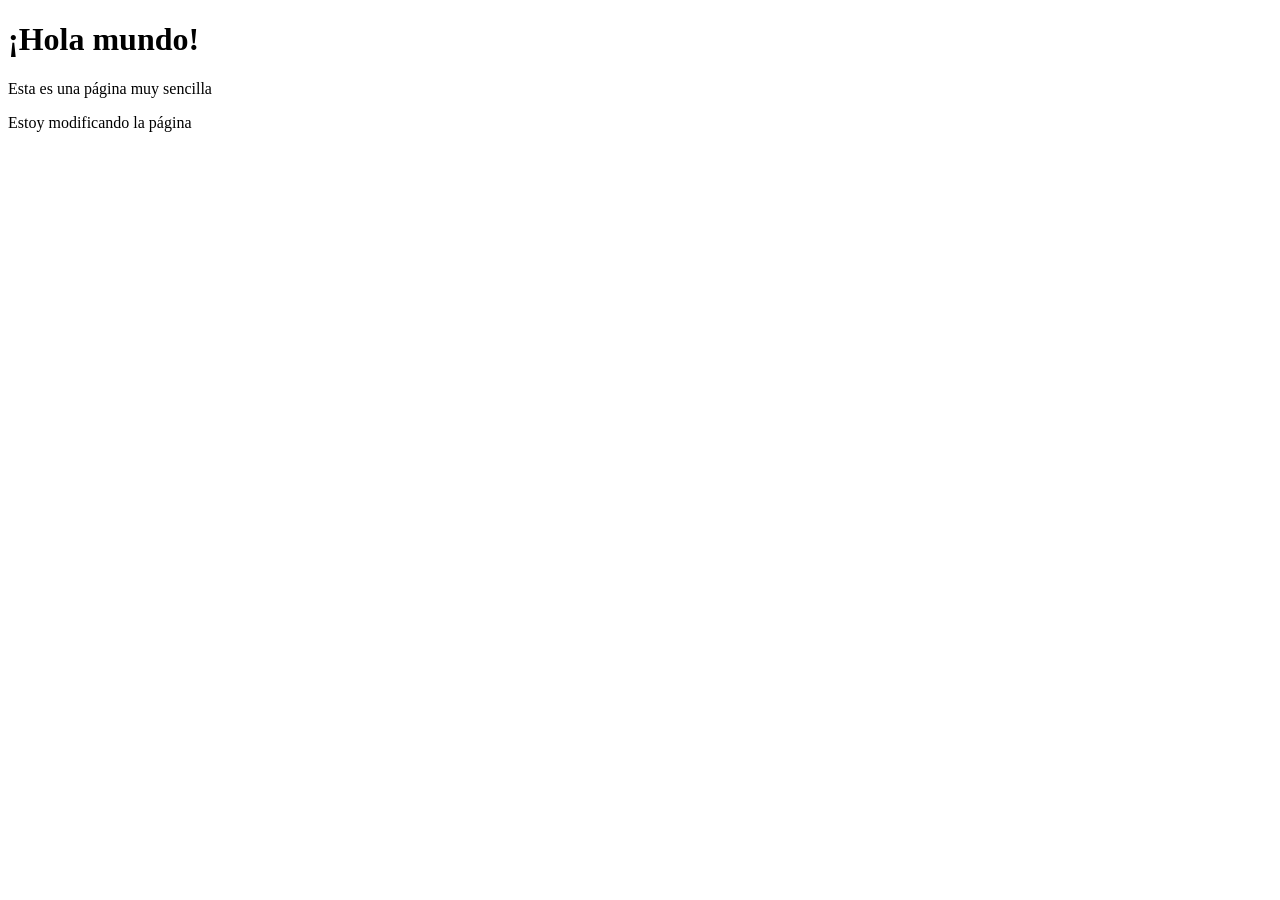
<file: index.html>
<!DOCTYPE html>
<html lang="es">
<head>
  <meta charset="UTF-8" />
  <meta name="viewport" content="width=device-width, initial-scale=1.0" />
  <title>Mi página web</title>
</head>
<body>
  <h1>¡Hola mundo!</h1>
  <p>Esta es una página muy sencilla</p>
  <p>Estoy modificando la página</p>
</body>
</html>
</file>
